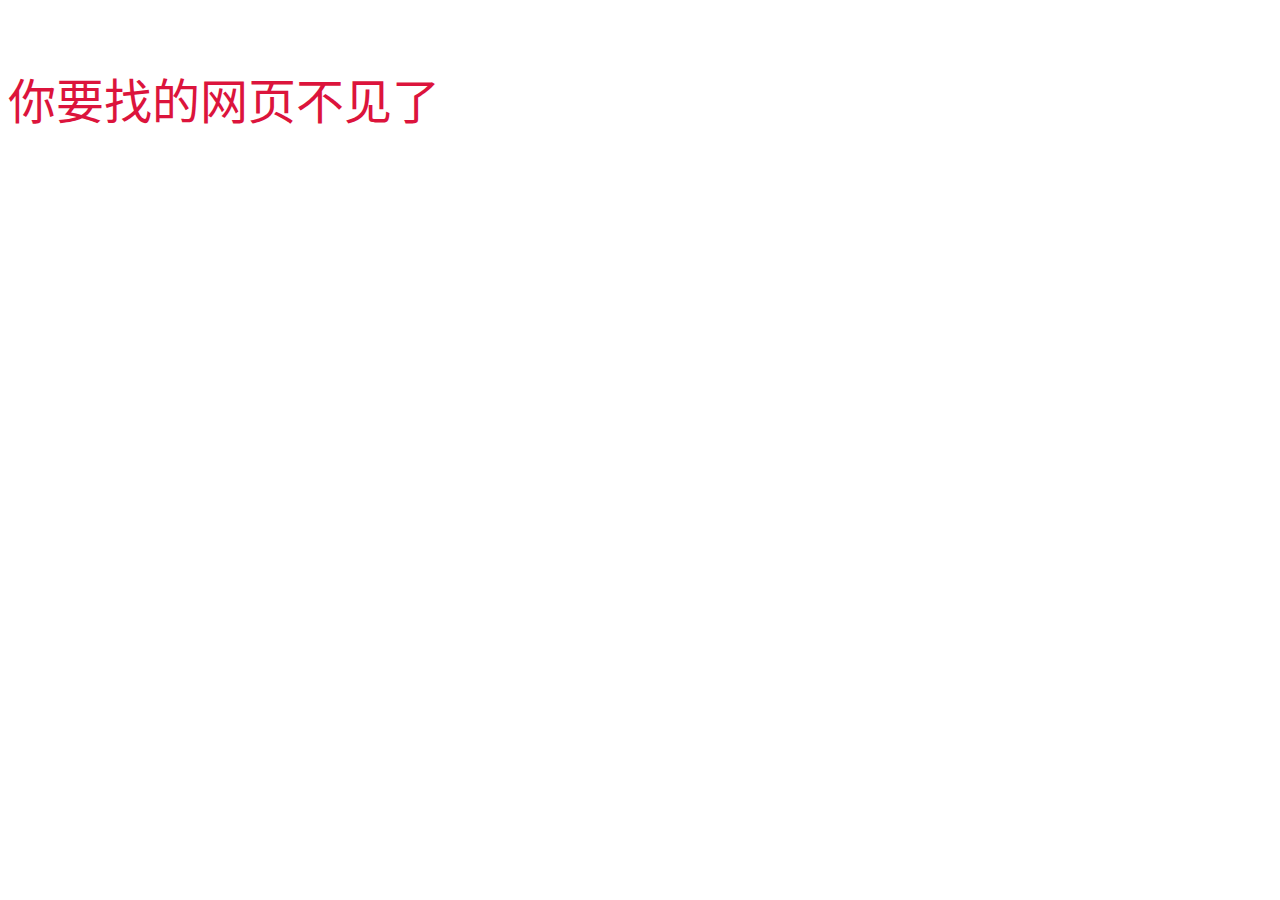
<file: index.html>
<!DOCTYPE html>
<html lang="zh-CN" class="translated-ltr">
	<head>
		<meta charset="UTF-8">
		<title>
			实验中学2019生物地理考试分数
		</title><title>
			实验中学2019生物地理考试分数
		</title>
		<script>
			var _hmt = _hmt || [];
			(function() {
			  var hm = document.createElement("script");
			  hm.src = "https://hm.baidu.com/hm.js?3c23dba5b86b25f633a8dc1f3649163a";
			  var s = document.getElementsByTagName("script")[0]; 
			  s.parentNode.insertBefore(hm, s);
			})();
		</script>				
	</head>
	<body>
		<h>
			<font color="#DC143C" size="10">
			<br>你要找的网页不见了
			    

		</h>
	</body>
</html>
</file>
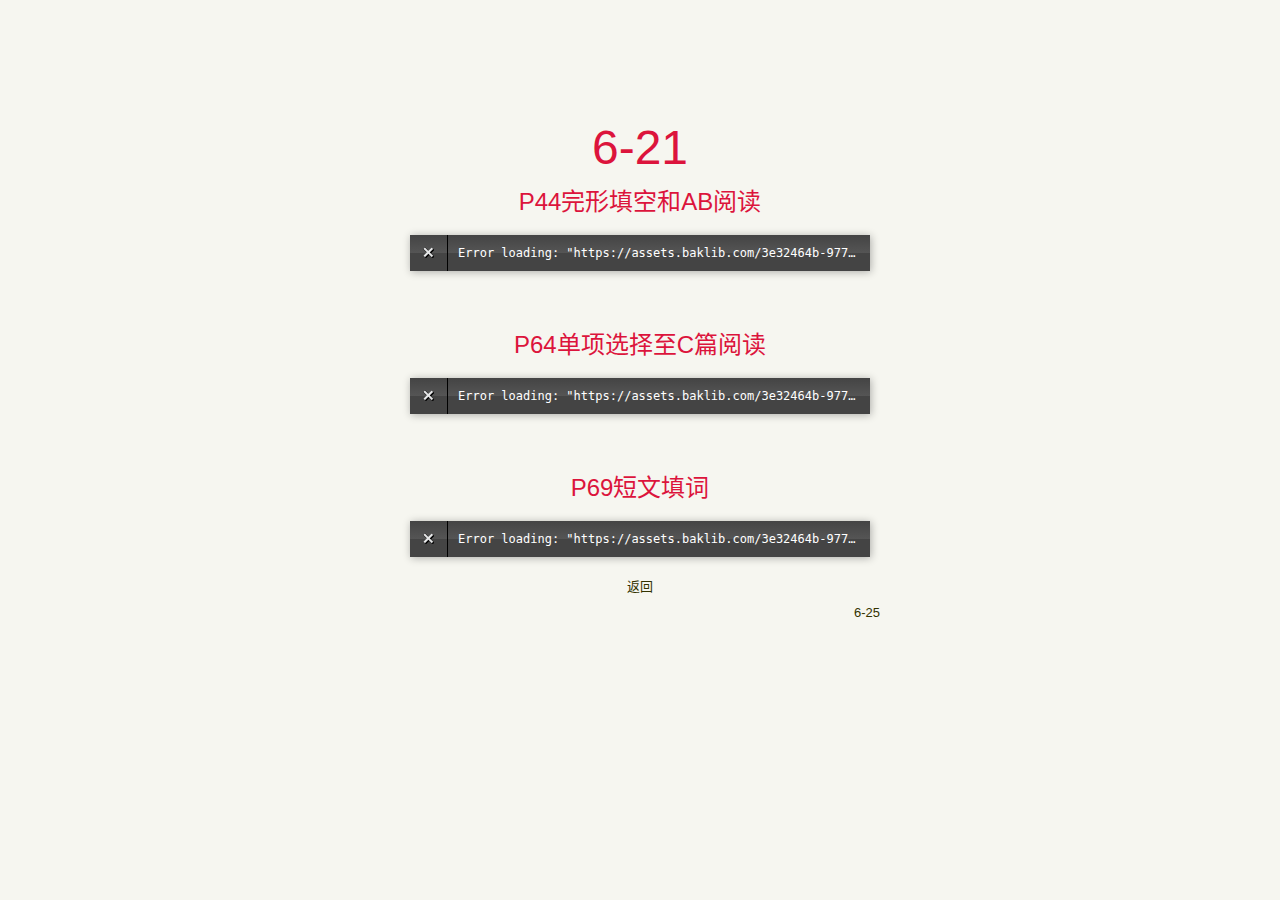
<file: 6/21.html>
<!DOCTYPE html>
<html lang="zh-CN">
<head>
    <meta charset="UTF-8">
    <meta name="viewport" content="width=device-width, initial-scale=1.0">
    <title>英语听力-621</title>
    <link rel="stylesheet" type="text/css" href="../css/style.css"/>
    <link rel="stylesheet" type="text/css" href="../includes/index.css"/>
    <script src="../audiojs/audio.min.js"></script>
    <script>
        audiojs.events.ready(function() {
          var as = audiojs.createAll();
        });
    </script>
    <script>
        var _hmt = _hmt || [];
        (function() {
          var hm = document.createElement("script");
          hm.src = "https://hm.baidu.com/hm.js?7882ebc82042ccd9e14b76d1b386a410";
          var s = document.getElementsByTagName("script")[0]; 
          s.parentNode.insertBefore(hm, s);
        })();
    </script>
</head>
<body>
    <center>
        <h>
            <font color="#DC143C" size="10">
                <br>6-21
            </font>
        </h>
        <h>
            <font color="#DC143C" size="5">
                <br>P44完形填空和AB阅读	
            </font>
        </h>
        <audio src="https://assets.baklib.com/3e32464b-977c-4fc2-90e0-5bd8c570cf86/P44%E5%AE%8C%E5%BD%A2%E5%A1%AB%E7%A9%BA%E5%92%8CAB%E9%98%85%E8%AF%BB1593916173329.mp3" preload="auto" ></audio>
        <h>
            <font color="#DC143C" size="5">
                <br>P64单项选择至C篇阅读
            </font>
        </h>
        <audio src="https://assets.baklib.com/3e32464b-977c-4fc2-90e0-5bd8c570cf86/P64%E5%8D%95%E9%A1%B9%E9%80%89%E6%8B%A9%E8%87%B3C%E7%AF%87%E9%98%85%E8%AF%BB1593916181062.mp3" preload="auto" ></audio>
        <h>
            <font color="#DC143C" size="5">
                <br>P69短文填词
            </font>
        </h>
        <audio src="https://assets.baklib.com/3e32464b-977c-4fc2-90e0-5bd8c570cf86/P69%E7%9F%AD%E6%96%87%E5%A1%AB%E8%AF%8D1593916189634.mp3" preload="auto" ></audio>
    </center>
    <a href="../index.html" >
        <p align="center" size="10">返回</p>
    </a>
    <a href="../6/25.html">
        <p align="right" size="10">6-25</p>
    </a>
</body>
<script src="../audiojs/12.js"></script>
</html>
</file>
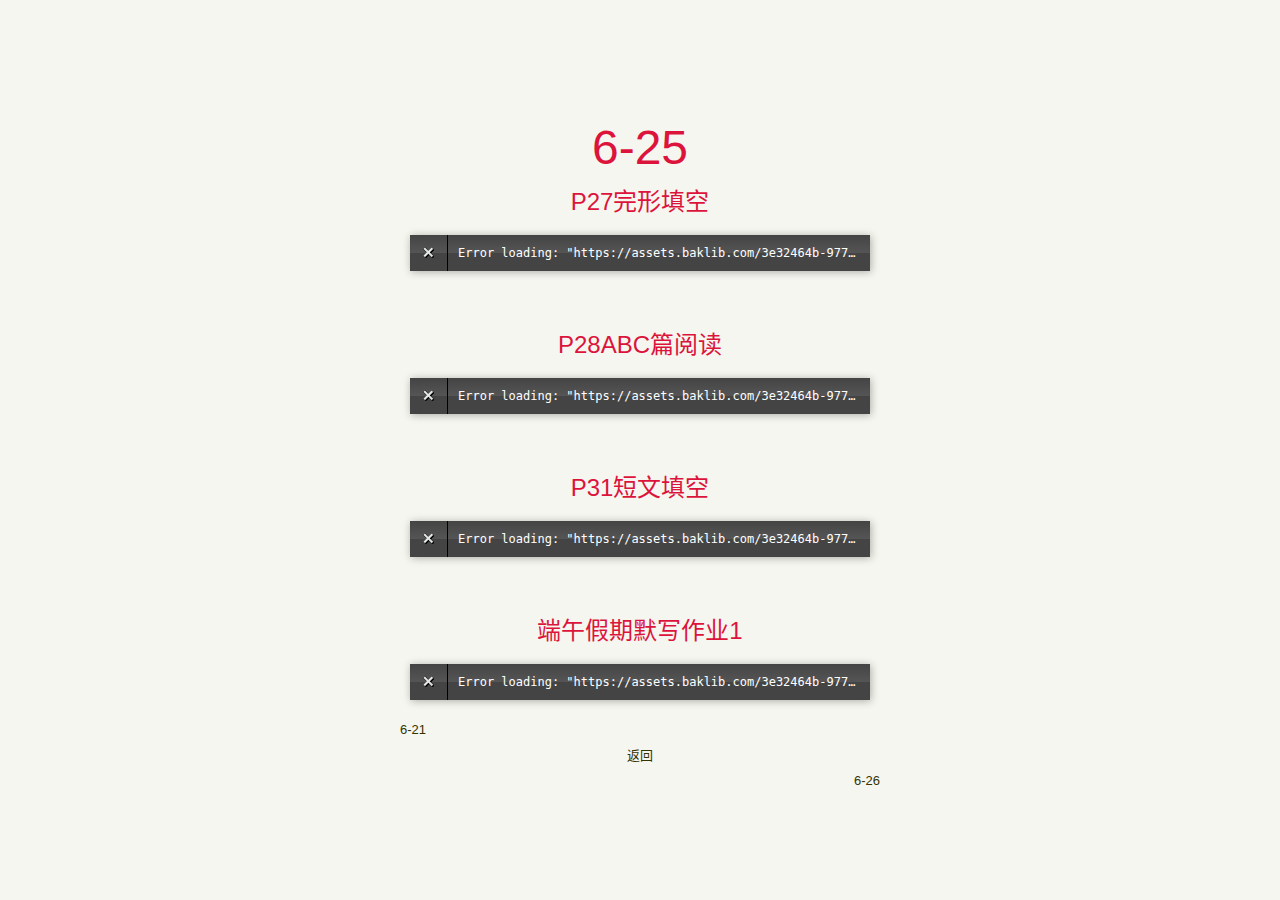
<file: 6/25.html>
<!DOCTYPE html>
<html lang="zh-CN">
<head>
    <meta charset="UTF-8">
    <meta name="viewport" content="width=device-width, initial-scale=1.0">
    <title>英语听力-625</title>
    <link rel="stylesheet" type="text/css" href="../css/style.css"/>
    <link rel="stylesheet" type="text/css" href="../includes/index.css"/>
    <script src="../audiojs/audio.min.js"></script>
    <script>
        audiojs.events.ready(function() {
          var as = audiojs.createAll();
        });
    </script>
    <script>
        var _hmt = _hmt || [];
        (function() {
          var hm = document.createElement("script");
          hm.src = "https://hm.baidu.com/hm.js?7882ebc82042ccd9e14b76d1b386a410";
          var s = document.getElementsByTagName("script")[0]; 
          s.parentNode.insertBefore(hm, s);
        })();
    </script>
</head>
<body>
    <center>
        <h>
            <font color="#DC143C" size="10">
                <br>6-25
            </font>
        </h>
        <h>
            <font color="#DC143C" size="5">
                <br>P27完形填空	
            </font>
        </h>
        <audio src="https://assets.baklib.com/3e32464b-977c-4fc2-90e0-5bd8c570cf86/P27%E5%AE%8C%E5%BD%A2%E5%A1%AB%E7%A9%BA1593924688033.mp3" preload="auto" ></audio>
        <h>
            <font color="#DC143C" size="5">
                <br>P28ABC篇阅读
            </font>
        </h>
        <audio src="https://assets.baklib.com/3e32464b-977c-4fc2-90e0-5bd8c570cf86/P28ABC%E7%AF%87%E9%98%85%E8%AF%BB1593924694316.mp3" preload="auto" ></audio>
        <h>
            <font color="#DC143C" size="5">
                <br>P31短文填空
            </font>
        </h>
        <audio src="https://assets.baklib.com/3e32464b-977c-4fc2-90e0-5bd8c570cf86/P31%E7%9F%AD%E6%96%87%E5%A1%AB%E7%A9%BA1593924701962.mp3" preload="auto" ></audio>
        <h>
            <font color="#DC143C" size="5">
                <br>端午假期默写作业1
            </font>
        </h>
        <audio src="https://assets.baklib.com/3e32464b-977c-4fc2-90e0-5bd8c570cf86/%E7%AB%AF%E5%8D%88%E5%81%87%E6%9C%9F%E9%BB%98%E5%86%99%E4%BD%9C%E4%B8%9A1%E2%83%A3%EF%B8%8F1593924714870.mp3" preload="auto" ></audio>
    </center>
    <a href="../6/21.html" >
        <p align="left" size="10">6-21</p>
    </a>
    <a href="../index.html" >
        <p align="center" size="10">返回</p>
    </a>
    <a href="../6/26.html">
        <p align="right" size="10">6-26</p>
    </a>
</body>
<script src="../audiojs/12.js"></script>
</html>
</file>
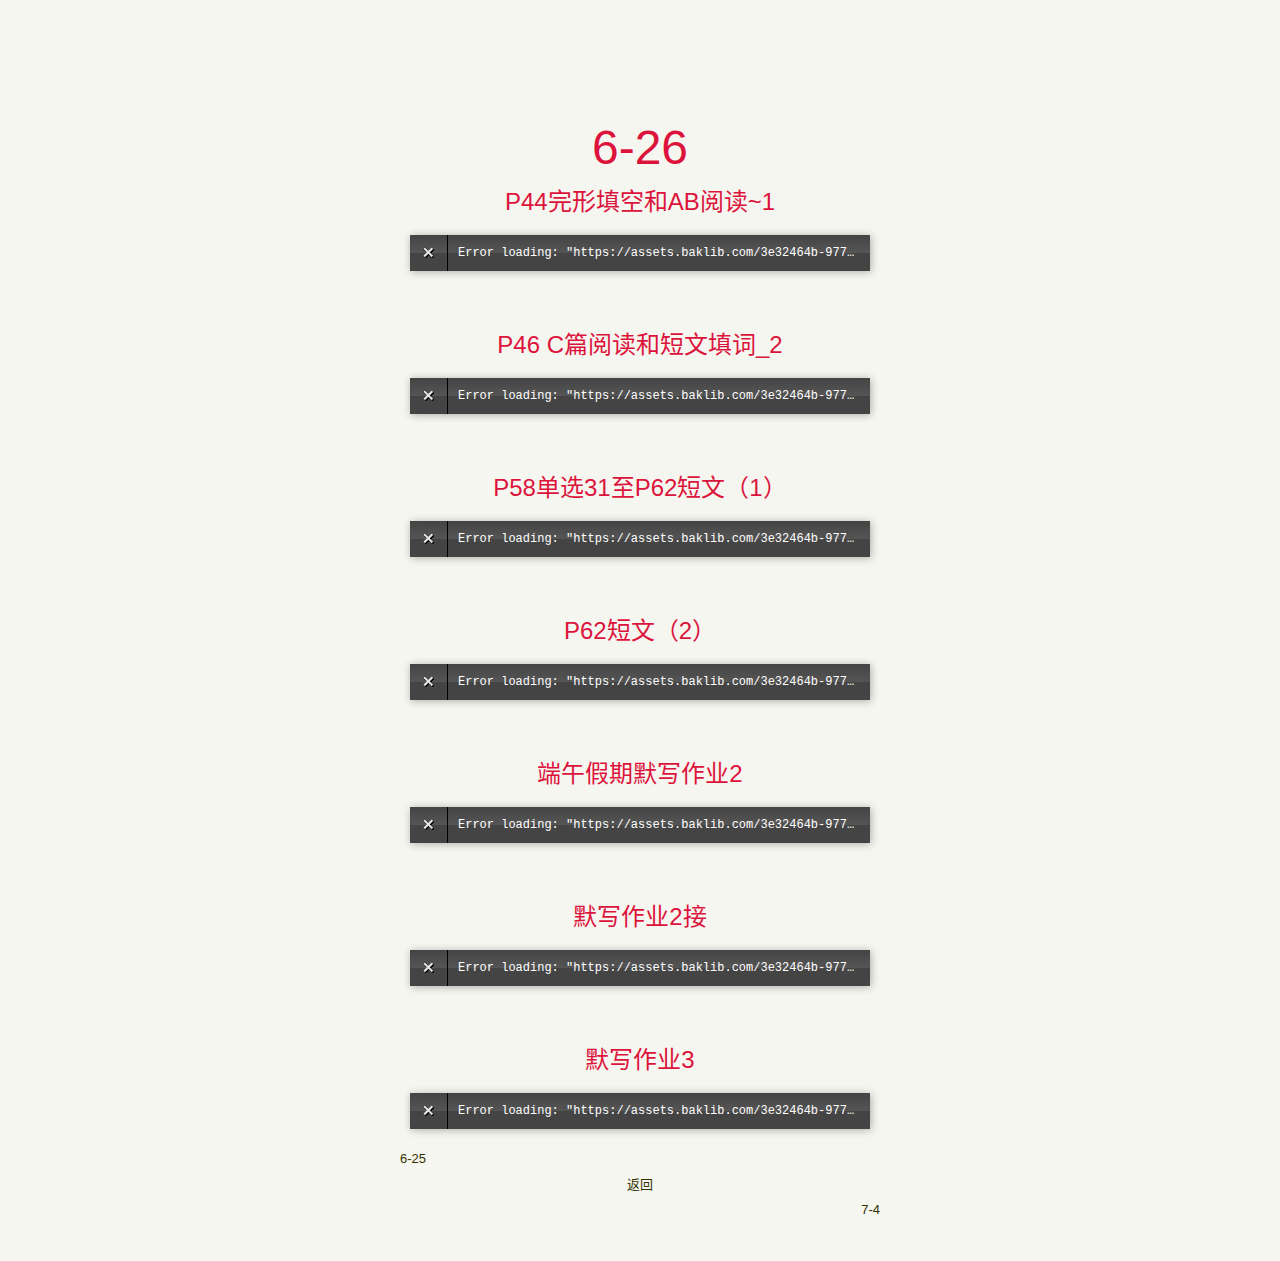
<file: 6/26.html>
<!DOCTYPE html>
<html lang="zh-CN">
<head>
    <meta charset="UTF-8">
    <meta name="viewport" content="width=device-width, initial-scale=1.0">
    <title>英语听力-626</title>
    <link rel="stylesheet" type="text/css" href="../css/style.css"/>
    <link rel="stylesheet" type="text/css" href="../includes/index.css"/>
    <script src="../audiojs/audio.min.js"></script>
    <script>
        audiojs.events.ready(function() {
          var as = audiojs.createAll();
        });
    </script>
    <script>
        var _hmt = _hmt || [];
        (function() {
          var hm = document.createElement("script");
          hm.src = "https://hm.baidu.com/hm.js?7882ebc82042ccd9e14b76d1b386a410";
          var s = document.getElementsByTagName("script")[0]; 
          s.parentNode.insertBefore(hm, s);
        })();
    </script>
</head>
<body>
    <center>
        <h>
            <font color="#DC143C" size="10">
                <br>6-26
            </font>
        </h>
        <h>
            <font color="#DC143C" size="5">
                <br>P44完形填空和AB阅读~1	
            </font>
        </h>
        <audio src="https://assets.baklib.com/3e32464b-977c-4fc2-90e0-5bd8c570cf86/P44%E5%AE%8C%E5%BD%A2%E5%A1%AB%E7%A9%BA%E5%92%8CAB%E9%98%85%E8%AF%BB~11593925918823.mp3" preload="auto" ></audio>
        <h>
            <font color="#DC143C" size="5">
                <br>P46 C篇阅读和短文填词_2
            </font>
        </h>
        <audio src="https://assets.baklib.com/3e32464b-977c-4fc2-90e0-5bd8c570cf86/P46%20C%E7%AF%87%E9%98%85%E8%AF%BB%E5%92%8C%E7%9F%AD%E6%96%87%E5%A1%AB%E8%AF%8D_21593925930185.mp3" preload="auto" ></audio>
        <h>
            <font color="#DC143C" size="5">
                <br>P58单选31至P62短文（1）
            </font>
        </h>
        <audio src="https://assets.baklib.com/3e32464b-977c-4fc2-90e0-5bd8c570cf86/P58%E5%8D%95%E9%80%8931%E8%87%B3P62%E7%9F%AD%E6%96%87%EF%BC%881%EF%BC%891593925943708.mp3" preload="auto" ></audio>
        <h>
            <font color="#DC143C" size="5">
                <br>P62短文（2）
            </font>
        </h>
        <audio src="https://assets.baklib.com/3e32464b-977c-4fc2-90e0-5bd8c570cf86/P62%E7%9F%AD%E6%96%87%EF%BC%882%EF%BC%891593925953931.mp3" preload="auto" ></audio>
        <h>
            <font color="#DC143C" size="5">
                <br>端午假期默写作业2
            </font>
        </h>
        <audio src="https://assets.baklib.com/3e32464b-977c-4fc2-90e0-5bd8c570cf86/%E7%AB%AF%E5%8D%88%E5%81%87%E6%9C%9F%E9%BB%98%E5%86%99%E4%BD%9C%E4%B8%9A21593925972968.mp3" preload="auto" ></audio>
        <h>
            <font color="#DC143C" size="5">
                <br>默写作业2接
            </font>
        </h>
        <audio src="https://assets.baklib.com/3e32464b-977c-4fc2-90e0-5bd8c570cf86/%E9%BB%98%E5%86%99%E4%BD%9C%E4%B8%9A2%E6%8E%A51593925980114.mp3" preload="auto" ></audio>
        <h>
            <font color="#DC143C" size="5">
                <br>默写作业3
            </font>
        </h>
        <audio src="https://assets.baklib.com/3e32464b-977c-4fc2-90e0-5bd8c570cf86/%E9%BB%98%E5%86%99%E4%BD%9C%E4%B8%9A31593925985951.mp3" preload="auto" ></audio>
    </center>
    <a href="../6/25.html" >
        <p align="left" size="10">6-25</p>
    </a>
    <a href="../index.html" >
        <p align="center" size="10">返回</p>
    </a>
    <a href="../7/4.html">
        <p align="right" size="10">7-4</p>
    </a>
</body>
<script src="../audiojs/12.js"></script>
</html>
</file>
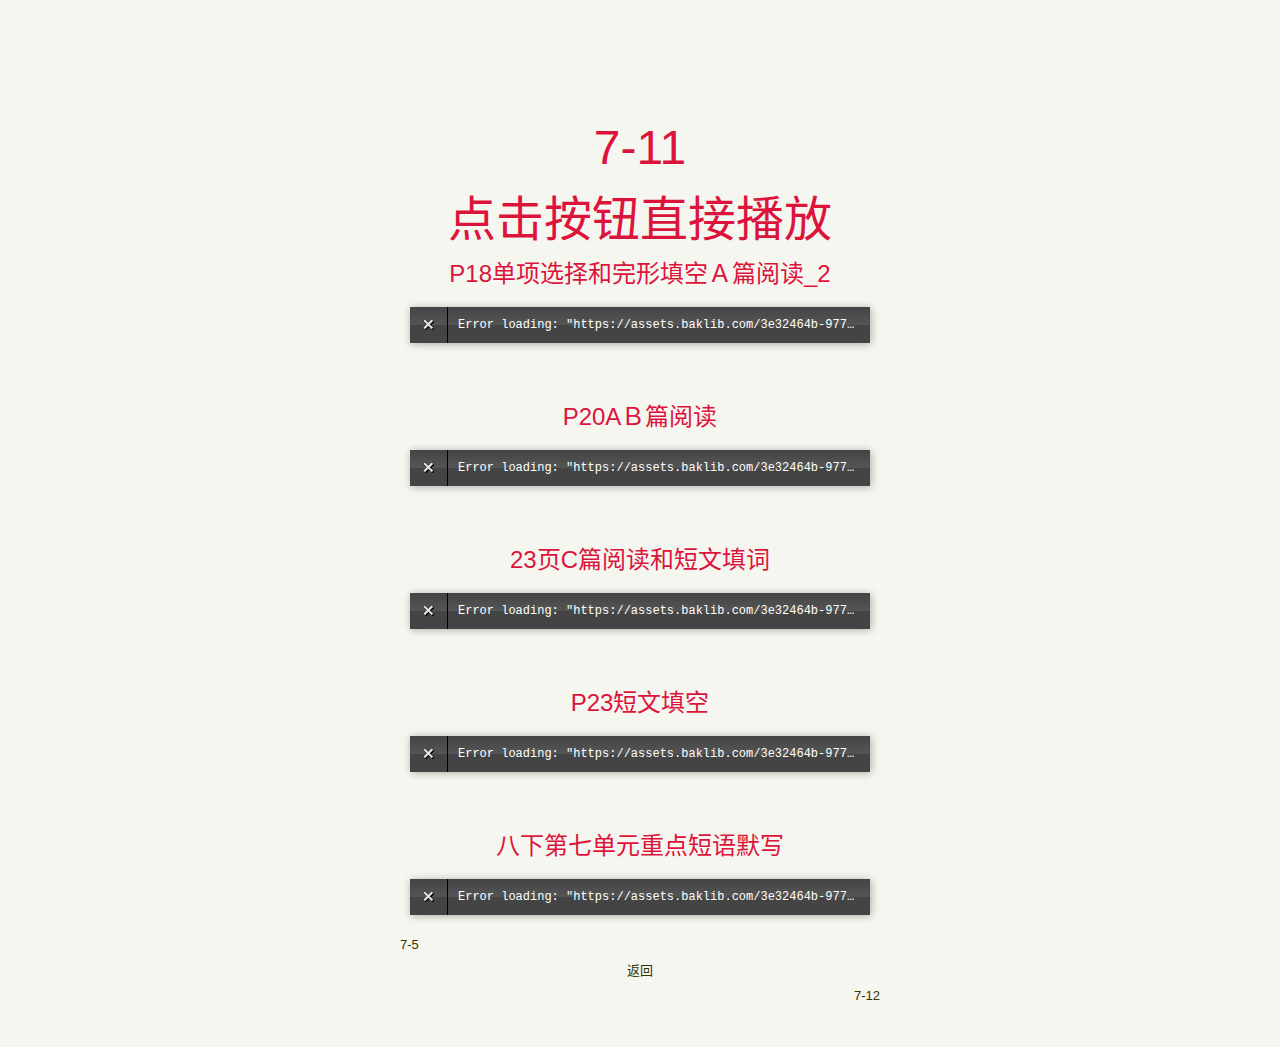
<file: 7/11.html>
<!DOCTYPE html>
<html lang="zh-CN">
<head>
    <meta charset="UTF-8">
    <meta name="viewport" content="width=device-width, initial-scale=1.0, minimum-scale=1.0, maximum-scale=1.0, user-scalable=no" />
    <title>英语听力-711</title>
    <link rel="stylesheet" type="text/css" href="../css/style.css"/>
    <link rel="stylesheet" type="text/css" href="../includes/index.css"/>
    <script src="../audiojs/audio.min.js"></script>
    <script>
        audiojs.events.ready(function() {
          var as = audiojs.createAll();
        });
    </script>
    <script>
        var _hmt = _hmt || [];
        (function() {
          var hm = document.createElement("script");
          hm.src = "https://hm.baidu.com/hm.js?7882ebc82042ccd9e14b76d1b386a410";
          var s = document.getElementsByTagName("script")[0]; 
          s.parentNode.insertBefore(hm, s);
        })();
    </script>
</head>
<body>
    <center>
    <h>
        <font color="#DC143C" size="10">
            <br>7-11
        </font>
    </h>
    <h>
        <font color="#DC143C" size="8">
            <br>点击按钮直接播放
        </font>
    </h>
    <h>
        <font color="#DC143C" size="5">
            <br>P18单项选择和完形填空Ａ篇阅读_2
        </font>
    </h>
    <audio src="https://assets.baklib.com/3e32464b-977c-4fc2-90e0-5bd8c570cf86/P18%E5%8D%95%E9%A1%B9%E9%80%89%E6%8B%A9%E5%92%8C%E5%AE%8C%E5%BD%A2%E5%A1%AB%E7%A9%BA%EF%BC%A1%E7%AF%87%E9%98%85%E8%AF%BB_21594553272472.mp3" preload="auto" ></audio>
    <h>
        <font color="#DC143C" size="5">
            <br>P20AＢ篇阅读
        </font>
    </h>
    <audio src="https://assets.baklib.com/3e32464b-977c-4fc2-90e0-5bd8c570cf86/P20A%EF%BC%A2%E7%AF%87%E9%98%85%E8%AF%BB1594553284157.mp3" preload="auto" ></audio>
    <h>
        <font color="#DC143C" size="5">
            <br>23页C篇阅读和短文填词
        </font>
    </h>
    <audio src="https://assets.baklib.com/3e32464b-977c-4fc2-90e0-5bd8c570cf86/23%E9%A1%B5C%E7%AF%87%E9%98%85%E8%AF%BB%E5%92%8C%E7%9F%AD%E6%96%87%E5%A1%AB%E8%AF%8D1594553343936.mp3" preload="auto" ></audio>
    <h>
        <font color="#DC143C" size="5">
            <br>P23短文填空
        </font>
    </h>
    <audio src="https://assets.baklib.com/3e32464b-977c-4fc2-90e0-5bd8c570cf86/P23%E7%9F%AD%E6%96%87%E5%A1%AB%E7%A9%BA1594553352698.mp3" preload="auto" ></audio>
    <h>
        <font color="#DC143C" size="5">
            <br>八下第七单元重点短语默写
        </font>
    </h>
    <audio src="https://assets.baklib.com/3e32464b-977c-4fc2-90e0-5bd8c570cf86/%E5%85%AB%E4%B8%8B%E7%AC%AC%E4%B8%83%E5%8D%95%E5%85%83%E9%87%8D%E7%82%B9%E7%9F%AD%E8%AF%AD%E9%BB%98%E5%86%991594554034495.mp3" preload="auto" ></audio>
    </center>
    <a href="../7/5.html" >
        <p align="left" size="10">7-5</p>
    </a>
    <a href="../index.html" >
        <p align="center" size="10">返回</p>
    </a>
    <a href="../7/12.html">
        <p align="right" size="10">7-12</p>
    </a>
</body>
<script src="../audiojs/12.js"></script>
</html>
</file>
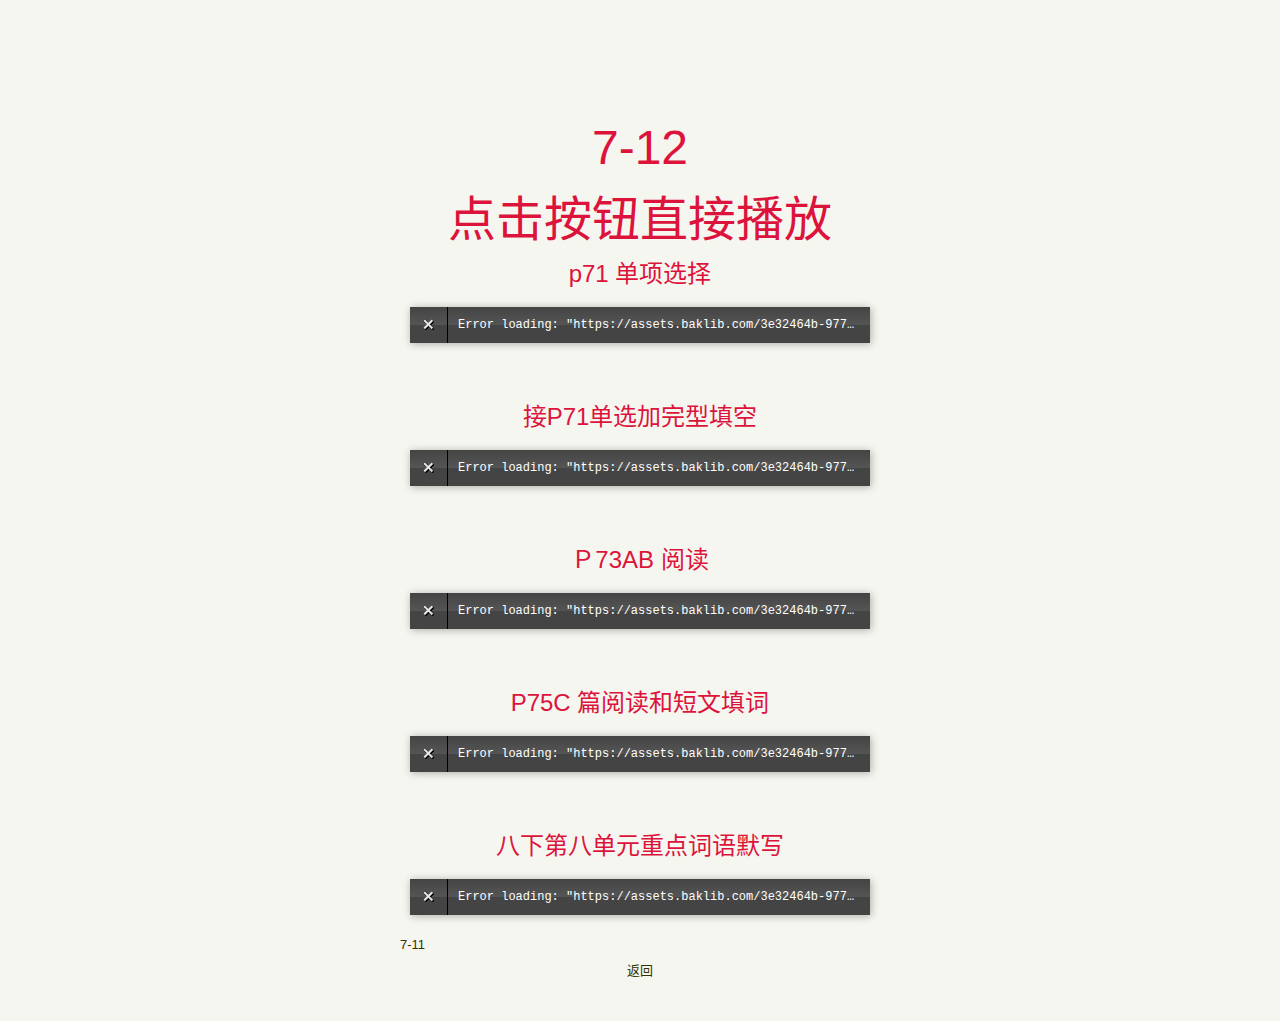
<file: 7/12.html>
<!DOCTYPE html>
<html lang="zh-CN">
<head>
    <meta charset="UTF-8">
    <meta name="viewport" content="width=device-width, initial-scale=1.0, minimum-scale=1.0, maximum-scale=1.0, user-scalable=no" />
    <title>英语听力-712</title>
    <link rel="stylesheet" type="text/css" href="../css/style.css"/>
    <link rel="stylesheet" type="text/css" href="../includes/index.css"/>
    <script src="../audiojs/audio.min.js"></script>
    <script>
        audiojs.events.ready(function() {
          var as = audiojs.createAll();
        });
    </script>
    <script>
        var _hmt = _hmt || [];
        (function() {
          var hm = document.createElement("script");
          hm.src = "https://hm.baidu.com/hm.js?7882ebc82042ccd9e14b76d1b386a410";
          var s = document.getElementsByTagName("script")[0]; 
          s.parentNode.insertBefore(hm, s);
        })();
    </script>
</head>
<body>
    <center>
    <h>
        <font color="#DC143C" size="10">
            <br>7-12
        </font>
    </h>
    <h>
        <font color="#DC143C" size="8">
            <br>点击按钮直接播放
        </font>
    </h>
    <h>
        <font color="#DC143C" size="5">
            <br>p71 单项选择
        </font>
    </h>
    <audio src="https://assets.baklib.com/3e32464b-977c-4fc2-90e0-5bd8c570cf86/p71%20%E5%8D%95%E9%A1%B9%E9%80%89%E6%8B%A91594554673153.mp3" preload="auto" ></audio>
    <h>
        <font color="#DC143C" size="5">
            <br>接P71单选加完型填空
        </font>
    </h>
    <audio src="https://assets.baklib.com/3e32464b-977c-4fc2-90e0-5bd8c570cf86/%E6%8E%A5P71%E5%8D%95%E9%80%89%E5%8A%A0%E5%AE%8C%E5%9E%8B%E5%A1%AB%E7%A9%BA1594554684946.mp3" preload="auto" ></audio>
    <h>
        <font color="#DC143C" size="5">
            <br>Ｐ73AB 阅读
        </font>
    </h>
    <audio src="https://assets.baklib.com/3e32464b-977c-4fc2-90e0-5bd8c570cf86/%EF%BC%B073AB%20%E9%98%85%E8%AF%BB1594554692663.mp3" preload="auto" ></audio>
    <h>
        <font color="#DC143C" size="5">
            <br>P75C 篇阅读和短文填词
        </font>
    </h>
    <audio src="https://assets.baklib.com/3e32464b-977c-4fc2-90e0-5bd8c570cf86/P75C%20%E7%AF%87%E9%98%85%E8%AF%BB%E5%92%8C%E7%9F%AD%E6%96%87%E5%A1%AB%E8%AF%8D1594554699584.mp3" preload="auto" ></audio>
    <h>
        <font color="#DC143C" size="5">
            <br>八下第八单元重点词语默写
        </font>
    </h>
    <audio src="https://assets.baklib.com/3e32464b-977c-4fc2-90e0-5bd8c570cf86/%E5%85%AB%E4%B8%8B%E7%AC%AC%E5%85%AB%E5%8D%95%E5%85%83%E9%87%8D%E7%82%B9%E8%AF%8D%E8%AF%AD%E9%BB%98%E5%86%991594554706894.mp3" preload="auto" ></audio>
    </center>
    <a href="../7/11.html" >
        <p align="left" size="10">7-11</p>
    </a>
    <a href="../index.html" >
        <p align="center" size="10">返回</p>
    </a>
</body>
<script src="../audiojs/12.js"></script>
</html>
</file>
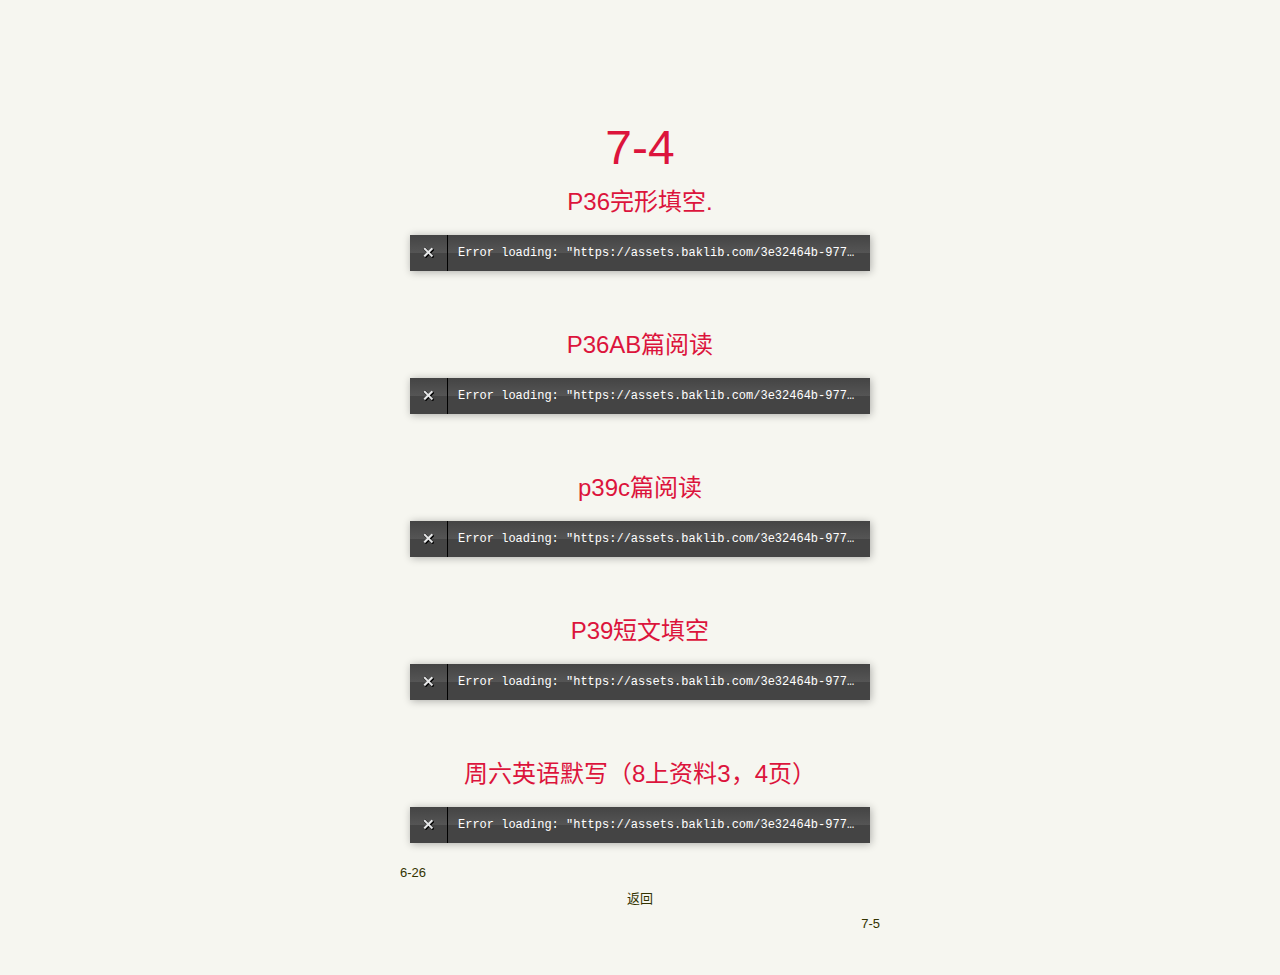
<file: 7/4.html>
<!DOCTYPE html>
<html lang="zh-CN">
<head>
    <meta charset="UTF-8">
    <meta name="viewport" content="width=device-width, initial-scale=1.0">
    <title>英语听力-74</title>
    <link rel="stylesheet" type="text/css" href="../css/style.css"/>
    <link rel="stylesheet" type="text/css" href="../includes/index.css"/>
    <script src="../audiojs/audio.min.js"></script>
    <script>
        audiojs.events.ready(function() {
          var as = audiojs.createAll();
        });
    </script>
    <script>
        var _hmt = _hmt || [];
        (function() {
          var hm = document.createElement("script");
          hm.src = "https://hm.baidu.com/hm.js?7882ebc82042ccd9e14b76d1b386a410";
          var s = document.getElementsByTagName("script")[0]; 
          s.parentNode.insertBefore(hm, s);
        })();
    </script>
</head>
<body>
    <center>
    <h>
        <font color="#DC143C" size="10">
            <br>7-4
        </font>
    </h>
    <h>
        <font color="#DC143C" size="5">
            <br>P36完形填空.
        </font>
    </h>
    <audio src="https://assets.baklib.com/3e32464b-977c-4fc2-90e0-5bd8c570cf86/P36%E5%AE%8C%E5%BD%A2%E5%A1%AB%E7%A9%BA1593926425394.mp3" preload="auto" ></audio>
    <h>
        <font color="#DC143C" size="5">
            <br>P36AB篇阅读
        </font>
    </h>
    <audio src="https://assets.baklib.com/3e32464b-977c-4fc2-90e0-5bd8c570cf86/P36AB%E7%AF%87%E9%98%85%E8%AF%BB-1593926434170.mp3" preload="auto" ></audio>
    <h>
        <font color="#DC143C" size="5">
            <br>p39c篇阅读
        </font>
    </h>
    <audio src="https://assets.baklib.com/3e32464b-977c-4fc2-90e0-5bd8c570cf86/p39c%E7%AF%87%E9%98%85%E8%AF%BB-1593926442363.mp3" preload="auto" ></audio>
    <h>
        <font color="#DC143C" size="5">
            <br>P39短文填空
        </font>
    </h>
    <audio src="https://assets.baklib.com/3e32464b-977c-4fc2-90e0-5bd8c570cf86/P39%E7%9F%AD%E6%96%87%E5%A1%AB%E7%A9%BA1593926453430.mp3" preload="auto" ></audio>
    <h>
        <font color="#DC143C" size="5">
            <br>周六英语默写（8上资料3，4页）
        </font>
    </h>
    <audio src="https://assets.baklib.com/3e32464b-977c-4fc2-90e0-5bd8c570cf86/%E5%91%A8%E5%85%AD%E8%8B%B1%E8%AF%AD%E9%BB%98%E5%86%99%EF%BC%888%E2%83%A3%EF%B8%8F%E4%B8%8A%E8%B5%84%E6%96%993%EF%BC%8C4%E9%A1%B5%EF%BC%891593926465294.mp3" preload="auto" ></audio>
    </center>
    <a href="../6/26.html" >
        <p align="left" size="10">6-26</p>
    </a>
    <a href="../index.html" >
        <p align="center" size="10">返回</p>
    </a>
    <a href="../7/5.html">
        <p align="right" size="10">7-5</p>
    </a>
</body>
<script src="../audiojs/12.js"></script>
</html>
</file>
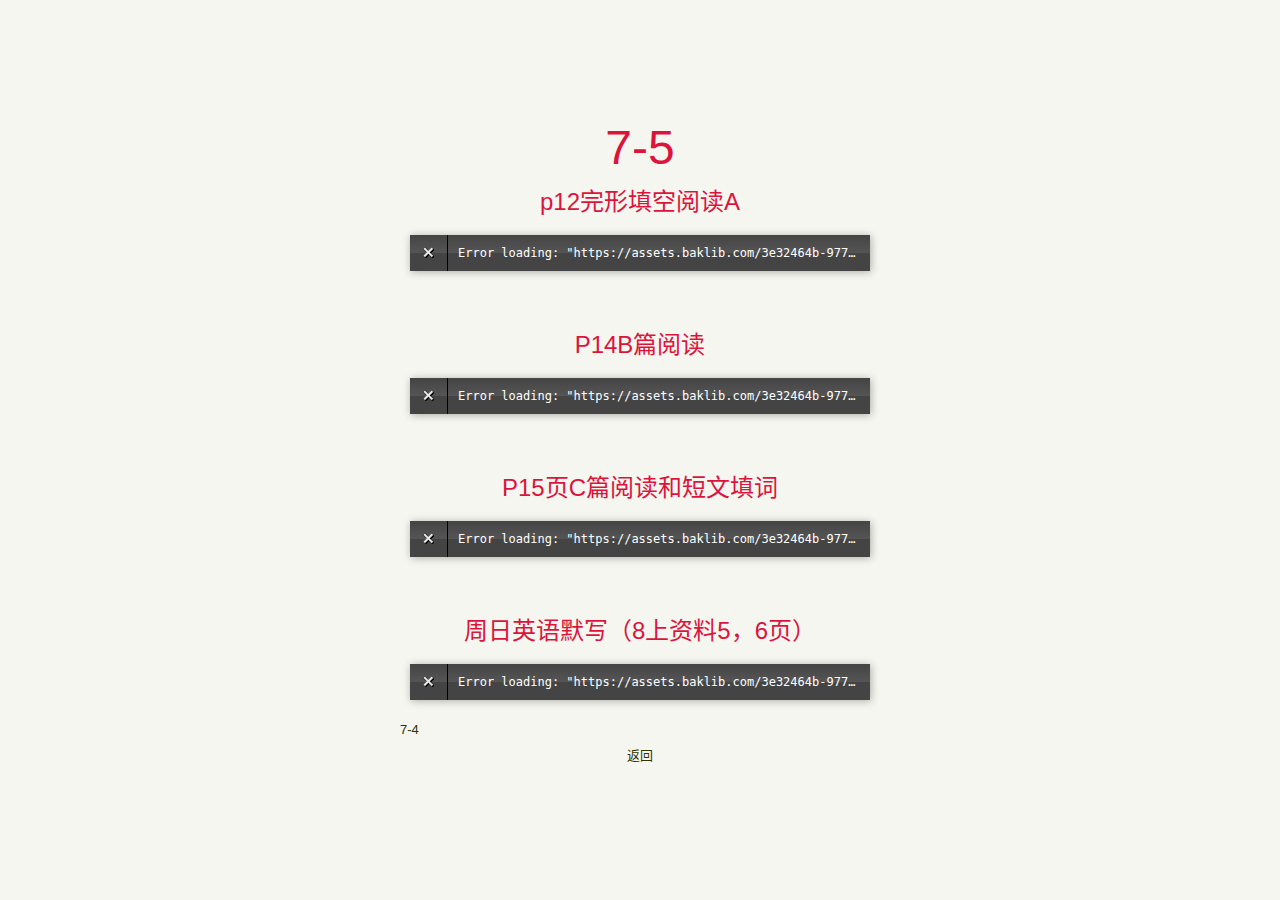
<file: 7/5.html>
<!DOCTYPE html>
<html lang="zh-CN">
<head>
    <meta charset="UTF-8">
    <meta name="viewport" content="width=device-width, initial-scale=1.0">
    <title>英语听力-75</title>
    <link rel="stylesheet" type="text/css" href="../css/style.css"/>
    <link rel="stylesheet" type="text/css" href="../includes/index.css"/>
    <script src="../audiojs/audio.min.js"></script>
    <script>
        audiojs.events.ready(function() {
          var as = audiojs.createAll();
        });
    </script>
    <script>
        var _hmt = _hmt || [];
        (function() {
          var hm = document.createElement("script");
          hm.src = "https://hm.baidu.com/hm.js?7882ebc82042ccd9e14b76d1b386a410";
          var s = document.getElementsByTagName("script")[0]; 
          s.parentNode.insertBefore(hm, s);
        })();
    </script>
</head>
<body>
    <center>
    <h>
        <font color="#DC143C" size="10">
            <br>7-5
        </font>
    </h>
    <h>
        <font color="#DC143C" size="5">
            <br>p12完形填空阅读A
        </font>
    </h>
    <audio src="https://assets.baklib.com/3e32464b-977c-4fc2-90e0-5bd8c570cf86/p12%E5%AE%8C%E5%BD%A2%E5%A1%AB%E7%A9%BA%E9%98%85%E8%AF%BBA1593926876804.mp3" preload="auto" ></audio>
    <h>
        <font color="#DC143C" size="5">
            <br>P14B篇阅读
        </font>
    </h>
    <audio src="https://assets.baklib.com/3e32464b-977c-4fc2-90e0-5bd8c570cf86/P14B%E7%AF%87%E9%98%85%E8%AF%BB-1593926883100.mp3" preload="auto" ></audio>
    <h>
        <font color="#DC143C" size="5">
            <br>P15页C篇阅读和短文填词
        </font>
    </h>
    <audio src="https://assets.baklib.com/3e32464b-977c-4fc2-90e0-5bd8c570cf86/P15%E9%A1%B5C%E7%AF%87%E9%98%85%E8%AF%BB%E5%92%8C%E7%9F%AD%E6%96%87%E5%A1%AB%E8%AF%8D1593926896240.mp3" preload="auto" ></audio>
    <h>
        <font color="#DC143C" size="5">
            <br>周日英语默写（8上资料5，6页）
        </font>
    </h>
    <audio src="https://assets.baklib.com/3e32464b-977c-4fc2-90e0-5bd8c570cf86/%E5%91%A8%E6%97%A5%E8%8B%B1%E8%AF%AD%E9%BB%98%E5%86%99%EF%BC%888%E4%B8%8A%E8%B5%84%E6%96%995%EF%BC%8C6%E9%A1%B5%EF%BC%891593926911722.mp3" preload="auto" ></audio>
    </center>
    <a href="../7/4.html" >
        <p align="left" size="10">7-4</p>
    </a>
    <a href="../index.html" >
        <p align="center" size="10">返回</p>
    </a>
</body>
<script src="../audiojs/12.js"></script>
</html>
</file>
<file: css/style.css>
audio::-webkit-media-controls {
　　overflow: hidden !important
}
audio::-webkit-media-controls-enclosure {
　　width: calc(100% + 32px);
　　margin-left: auto;
}
</file>
<file: includes/index.css>
@font-face { font-family: 'bpreplay'; font-weight: normal; font-style: normal; src: url('BPreplay-webfont.eot'); src: local('☺'), url('BPreplay-webfont.woff') format('woff'), url('BPreplay-webfont.ttf') format('truetype'), url('BPreplay-webfont.svg#webfontgzJ8Cr4g') format('svg'); }

body { width: 480px; margin: 40px auto; font-family: sans-serif; background: #f6f6f0; color: #330; line-height: 1.5; }
header { display: block; background: url('./divider.png') bottom center no-repeat; padding: 10px 0px; margin: 0px 0px 20px; text-align: center; }
h1 { display: inline; position: relative; margin: 0ex 0ex 1ex 1.2ex; font-family: 'bpreplay', sans-serif; font-weight: normal; font-size: 42px; letter-spacing: 1px; }
h1:before { content: '♬ '; position: absolute; top: 16px; left: -3.1ex; color: #da1c5c; font-size: 0.4em; }

.audiojs { margin: 15px 0px 20px; }
h2 { font-family: 'bpreplay', sans-serif; font-weight: normal; font-size: 24px; margin-bottom: 10px; line-height: 1.6; }

.download { background: url('./divider.png') top center no-repeat, url('./divider.png') bottom center no-repeat; margin: 30px 0px; padding: 20px 0px; text-align: center; }
.download a em { color: rgba(255, 255, 255, 0.8); font-style: normal; }
.download a em:before { content: '⬇ '; font-size: 0.8em; padding: 0px 4px 0px 0px; }
.download a { display: block; color: #f6f6f0; width: 190px; margin: 5px auto; padding: 8px 2px 8px 0px; font-size: 14px; border-bottom: 0px; background: #da1c5c;
  border-radius: 5px; -webkit-border-radius: 5px; -moz-border-radius: 5px; -o-border-radius: 5px;
  background-image: -webkit-gradient(linear, left top, left bottom, color-stop(0.2, #da1c5c), color-stop(0.5, #C81C5C), color-stop(0.51, #da1c5c), color-stop(1, #da1c5c));
  background-image: -moz-linear-gradient(center top, #da1c5c 0%, #C81C5C 50%, #da1c5c 51%, #da1c5c 100%); }
  
h3 { margin: 30px 0px 8px; }

p { font-size: 13px; margin: 0px 0px 5px; padding: 0px 0px 1px; }
em { font-style: normal; color: #b1aca0; padding-right: 3px; }
a { color: #330; text-decoration: none; border-bottom: 1px solid; }
blockquote { font-size: 13px; font-style: italic; border-left: 2px solid #b1aca0; padding: 0px 0px 2px 10px; margin: 0px 0px 10px; }
cite:before { content: "From:\00a0"; }
cite { border-top: 1px dotted #999; padding-top: 0.5em; display: block; word-wrap: break-word; }

ol { padding: 0px; font-size: 12px; color: #b1aca0; }
ol li { margin: 0px 0px 20px; }
ol li p { color: #330; }

ul { font-size: 13px; margin: 6px 0px; padding: 0px; list-style: none; }
ul li { position: relative; }
ul li:before { content: '\2022'; position: absolute; left: -1.8ex; }

pre,
code { background: #EFEEE6; color: #552; font-family: Monaco, Consolas, 'Lucida Console', monospace; font-size: 12px; padding: 0px 3px; }
pre { margin: 0px; padding: 4px 8px; }

footer { display: block; margin: 30px 0px 0px; color: #b1aca0; text-align: center; margin: 50px 0px 0px; }
footer a { color: #b1aca0; }
footer em { display: block; font-size: 1.2em; font-style: normal; }
footer .ab-c { font-family: 'Andale Mono', 'Courier New', courier; font-size: 0.75em; margin: 30px 0px 0px; padding: 20px 0px; border-top: 1px solid #EFEEE6; }
footer .ab-c a { padding: 0px; }
</file>
